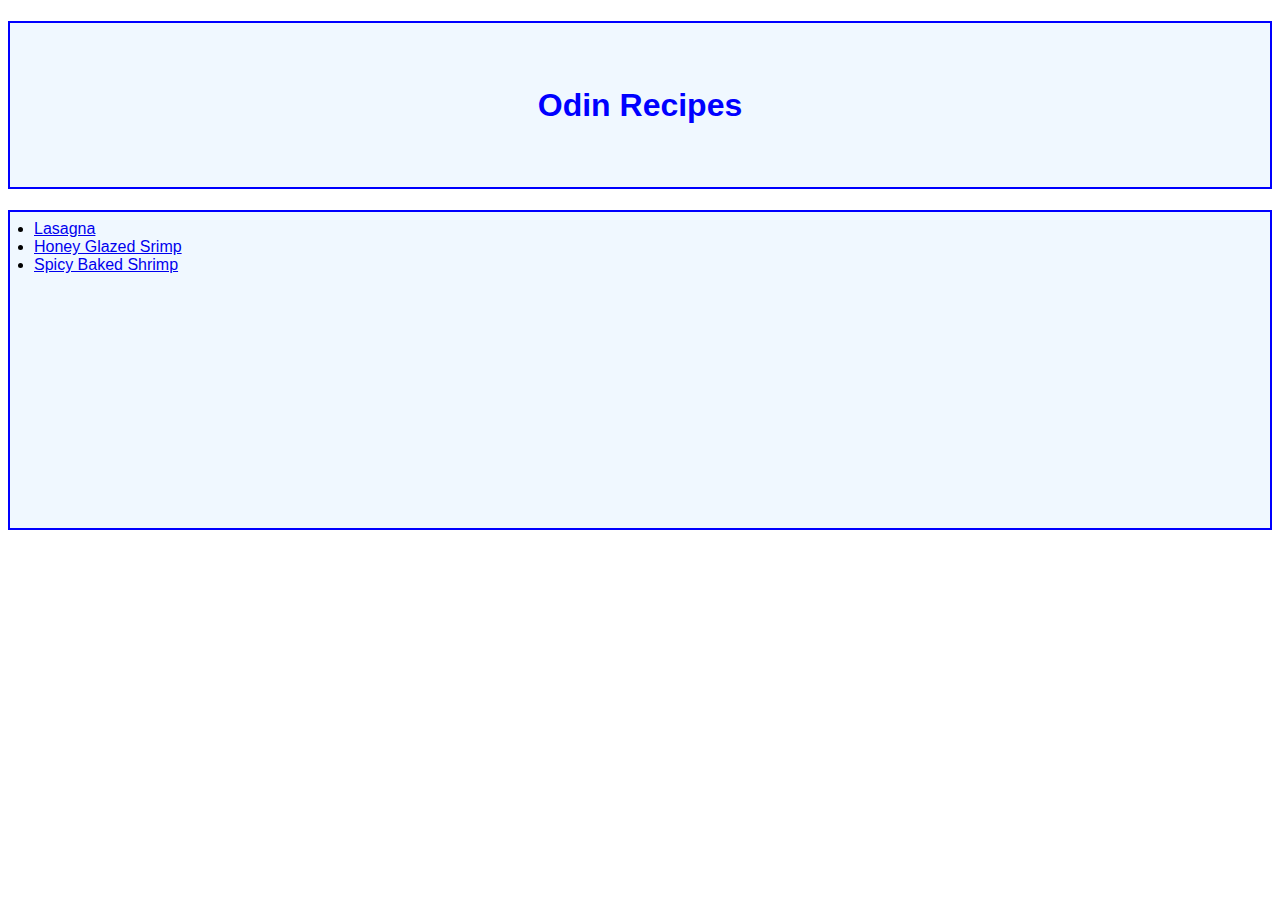
<file: index.html>
<!DOCTYPE html>
<html lang="en">
    <head>
        <meta charset="UTF-8">
        <title>Odin Recipes</title>
        <link rel="stylesheet" href="./css/styles.css">
    </head>

    <body>
        <h1 class="homepage">Odin Recipes</h1>
        <ul class="homepage">
            <li><a href="./recipes/lasagna.html">Lasagna</a></li>
            <li><a href="./recipes/honey-glazed-chicken.html">Honey Glazed Srimp</a></li>
            <li><a href="./recipes/spicy-baked-shrimp.html">Spicy Baked Shrimp</a></li>
        </ul>
    </body>
</html>
</file>
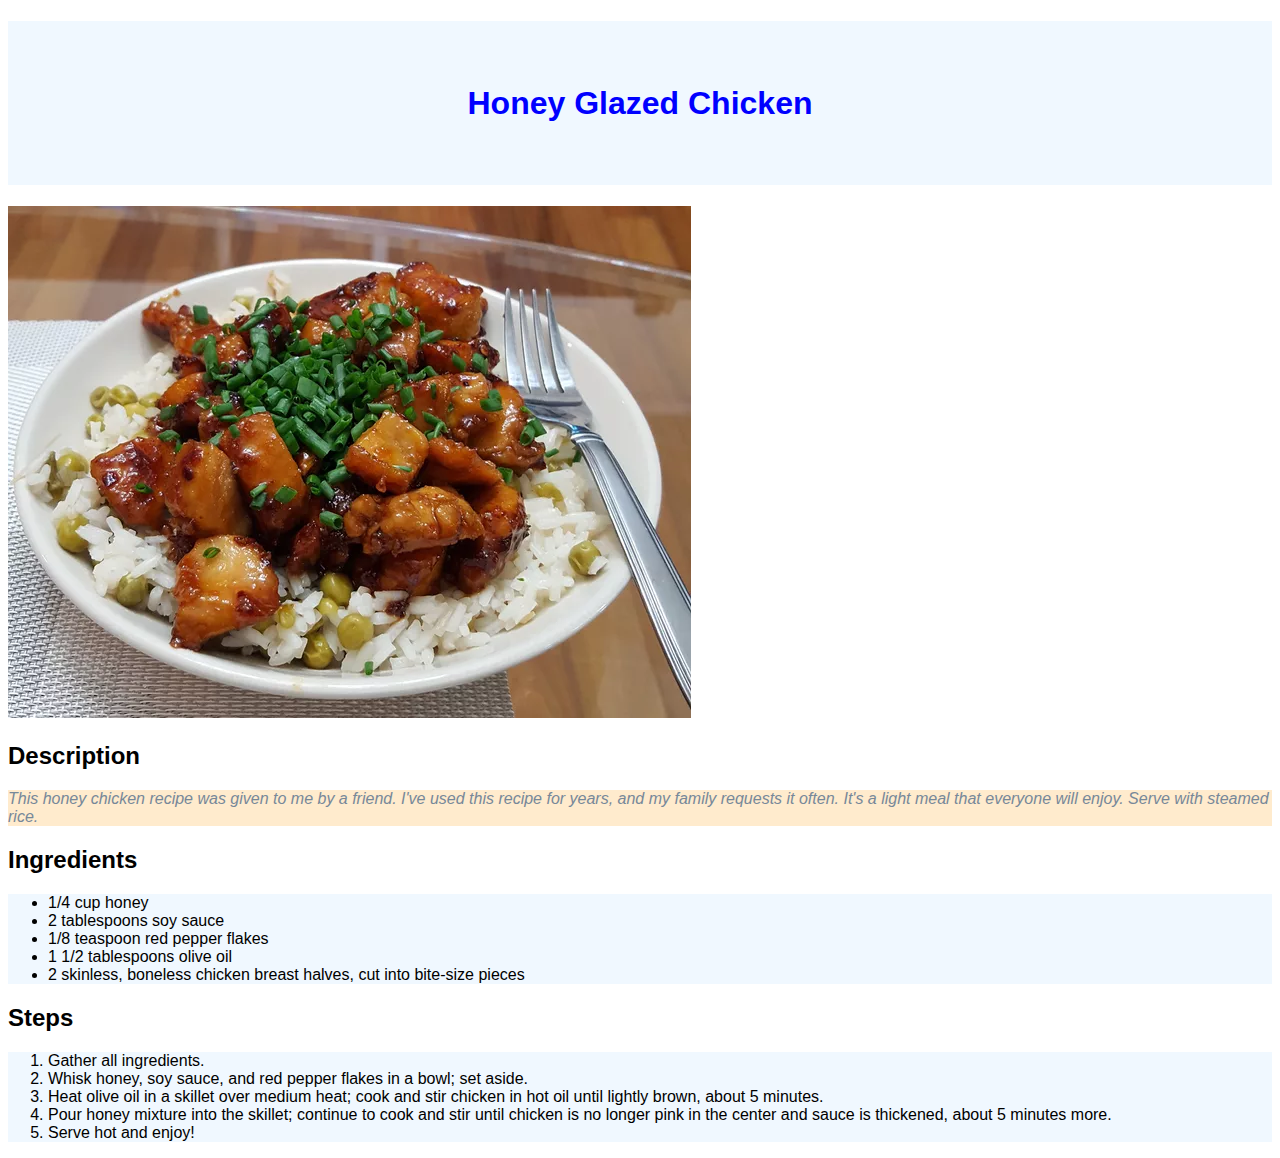
<file: recipes/honey-glazed-chicken.html>
<!DOCTYPE html>
<html lang="en">
<head>
    <meta charset="UTF-8">
    <meta name="viewport" content="width=device-width, initial-scale=1.0">
    <title>Honey Glazed Chicken</title>
    <link rel="stylesheet" href="../css/styles.css">
</head>
<body>
    <h1>Honey Glazed Chicken</h1>
    <img src="../img/honey-glazed-chicken.webp" alt="A serving of honey glazed chicken and rice">
    <h2 class="description">Description</h2>
    <p class="description">
        This honey chicken recipe was given to me by a friend. I've used this recipe for years,
        and my family requests it often. It's a light meal that everyone will enjoy. Serve with steamed rice.
    </p>
    <h2>Ingredients</h2>
    <ul>
        <li>1/4 cup honey</li>
        <li>2 tablespoons soy sauce</li>
        <li>1/8 teaspoon red pepper flakes</li>
        <li>1 1/2 tablespoons olive oil</li>
        <li>2 skinless, boneless chicken breast halves, cut into bite-size pieces</li>
    </ul>
    <h2>Steps</h2>
    <ol>
        <li>Gather all ingredients.</li>
        <li>Whisk honey, soy sauce, and red pepper flakes in a bowl; set aside.</li>
        <li>Heat olive oil in a skillet over medium heat; cook and stir chicken in hot oil until lightly brown,
            about 5 minutes.</li>
        <li>Pour honey mixture into the skillet; continue to cook and stir until chicken is no longer pink in
            the center and sauce is thickened, about 5 minutes more.</li>
        <li>Serve hot and enjoy!</li>
    </ol>
</body>
</html>
</file>
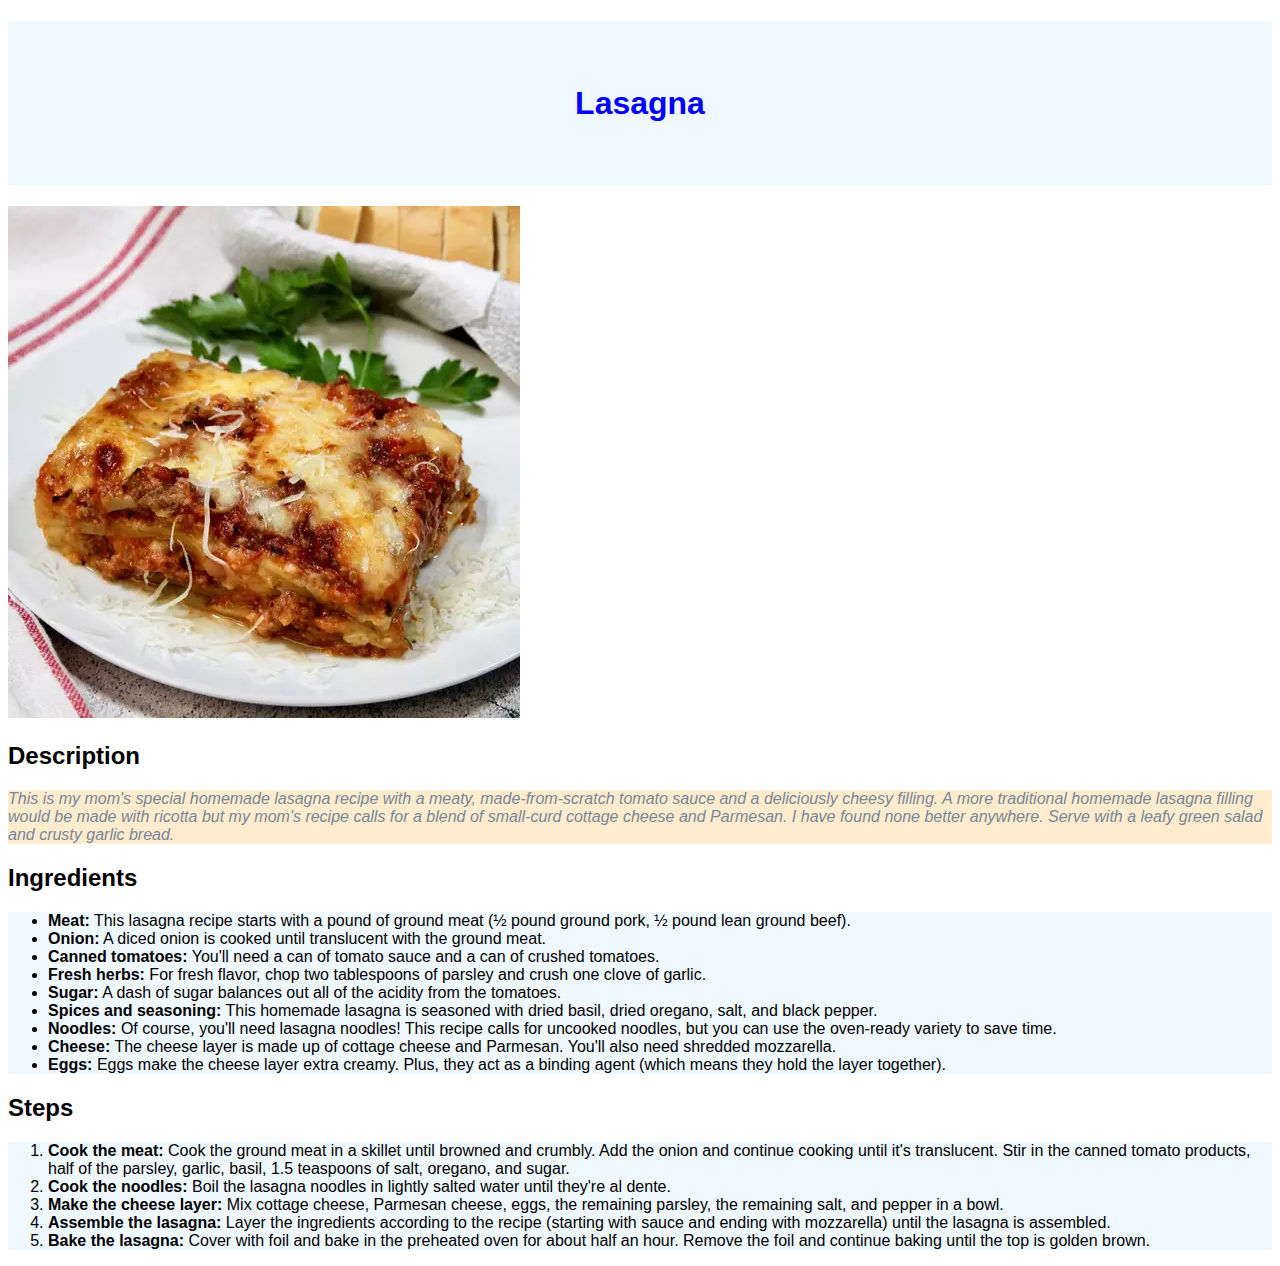
<file: recipes/lasagna.html>
<!DOCTYPE html>
<html lang="en">
<head>
    <meta charset="UTF-8">
    <meta name="viewport" content="width=device-width, initial-scale=1.0">
    <title>Lasagna</title>
    <link rel="stylesheet" href="../css/styles.css">
</head>
<body>
    <h1>Lasagna</h1>
    <img src="../img/lasagna.webp" alt="A portion of lasagna in a plate">
    <h2 class="description">Description</h2>
    <p class="description">
        This is my mom's special homemade lasagna recipe with a meaty, made-from-scratch tomato sauce and
        a deliciously cheesy filling. A more traditional homemade lasagna filling would be made with ricotta
        but my mom's recipe calls for a blend of small-curd cottage cheese and Parmesan.
        I have found none better anywhere. Serve with a leafy green salad and crusty garlic bread.
    </p>
    <h2>Ingredients</h2>
    <ul>
        <li><strong>Meat:</strong> This lasagna recipe starts with a pound of ground meat
            (½ pound ground pork, ½ pound lean ground beef).</li>
        <li><strong>Onion:</strong> A diced onion is cooked until translucent with the ground meat.</li>
        <li><strong>Canned tomatoes:</strong> You'll need a can of tomato sauce and a can of crushed tomatoes.</li>
        <li><strong>Fresh herbs:</strong> For fresh flavor, chop two tablespoons of parsley and crush one
            clove of garlic.</li>
        <li><strong>Sugar:</strong> A dash of sugar balances out all of the acidity from the tomatoes.</li>
        <li><strong>Spices and seasoning:</strong> This homemade lasagna is seasoned with dried basil,
            dried oregano, salt, and black pepper.</li>
        <li><strong>Noodles:</strong> Of course, you'll need lasagna noodles! This recipe calls for uncooked
            noodles, but you can use the oven-ready variety to save time.</li>
        <li><strong>Cheese:</strong> The cheese layer is made up of cottage cheese and Parmesan.
            You'll also need shredded mozzarella.</li>
        <li><strong>Eggs:</strong> Eggs make the cheese layer extra creamy. Plus, they act as a binding
            agent (which means they hold the layer together). </li>
    </ul>
    <h2>Steps</h2>
    <ol>
        <li><strong>Cook the meat:</strong> Cook the ground meat in a skillet until browned and crumbly.
            Add the onion and continue cooking until it's translucent. Stir in the canned tomato products,
            half of the parsley, garlic, basil, 1.5 teaspoons of salt, oregano, and sugar.</li>
        <li><strong>Cook the noodles:</strong> Boil the lasagna noodles in lightly salted water until
            they're al dente.</li>
        <li><strong>Make the cheese layer:</strong> Mix cottage cheese, Parmesan cheese, eggs,
            the remaining parsley, the remaining salt, and pepper in a bowl.</li>
        <li><strong>Assemble the lasagna:</strong> Layer the ingredients according to the recipe
            (starting with sauce and ending with mozzarella) until the lasagna is assembled.</li>
        <li><strong>Bake the lasagna:</strong> Cover with foil and bake in the preheated oven for
            about half an hour. Remove the foil and continue baking until the top is golden brown.</li>
    </ol>
</body>
</html>
</file>
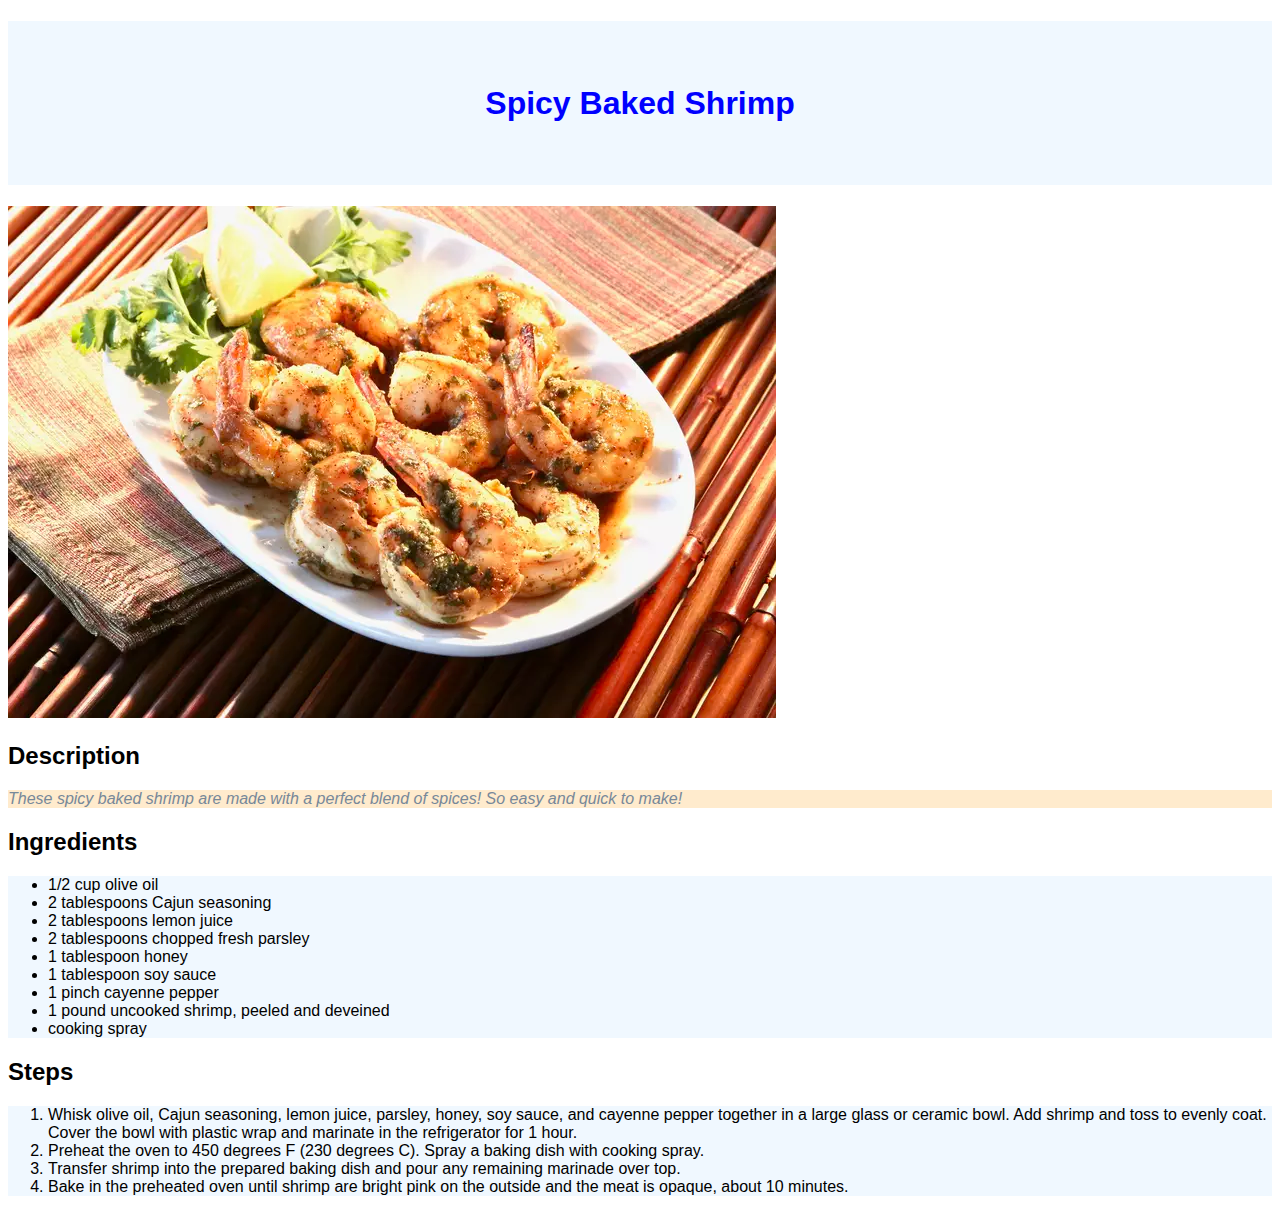
<file: recipes/spicy-baked-shrimp.html>
<!DOCTYPE html>
<html lang="en">
<head>
    <meta charset="UTF-8">
    <meta name="viewport" content="width=device-width, initial-scale=1.0">
    <title>Spicy Baked Shrimp</title>
    <link rel="stylesheet" href="../css/styles.css">
</head>
<body>
    <h1>Spicy Baked Shrimp</h1>
    <img src="../img/spicy-baked-shrimp.webp" alt="A plate of spicy baked shrimp">
    <h2 class="description">Description</h2>
    <p class="description">
        These spicy baked shrimp are made with a perfect blend of spices! So easy and quick to make!
    </p>
    <h2>Ingredients</h2>
    <ul>
        <li>1/2 cup olive oil</li>
        <li>2 tablespoons Cajun seasoning</li>
        <li>2 tablespoons lemon juice</li>
        <li>2 tablespoons chopped fresh parsley</li>
        <li>1 tablespoon honey</li>
        <li>1 tablespoon soy sauce</li>
        <li>1 pinch cayenne pepper</li>
        <li>1 pound uncooked shrimp, peeled and deveined</li>
        <li>cooking spray</li>
    </ul>
    <h2>Steps</h2>
    <ol>
        <li>Whisk olive oil, Cajun seasoning, lemon juice, parsley, honey, soy sauce, and cayenne pepper
            together in a large glass or ceramic bowl. Add shrimp and toss to evenly coat.
            Cover the bowl with plastic wrap and marinate in the refrigerator for 1 hour.</li>
        <li>Preheat the oven to 450 degrees F (230 degrees C). Spray a baking dish with cooking spray.</li>
        <li>Transfer shrimp into the prepared baking dish and pour any remaining marinade over top.</li>
        <li>Bake in the preheated oven until shrimp are bright pink on the outside and the meat
            is opaque, about 10 minutes.</li>
    </ol>
</body>
</html>
</file>
<file: css/styles.css>
* {
    font-family: Arial, Verdana, sans-serif;
}

h1 {
    background-color: aliceblue;
    color: blue;
    text-align: center;
    padding: 5%;
}

p.description {
    background-color: blanchedalmond;
    color: lightslategray;
    font-style: italic;
}

ol,
ul {
    background-color: aliceblue;
}

.homepage {
    border: 2px solid blue
}

ul.homepage {
    padding: 8px 24px;
    height: 300px;
}
</file>
